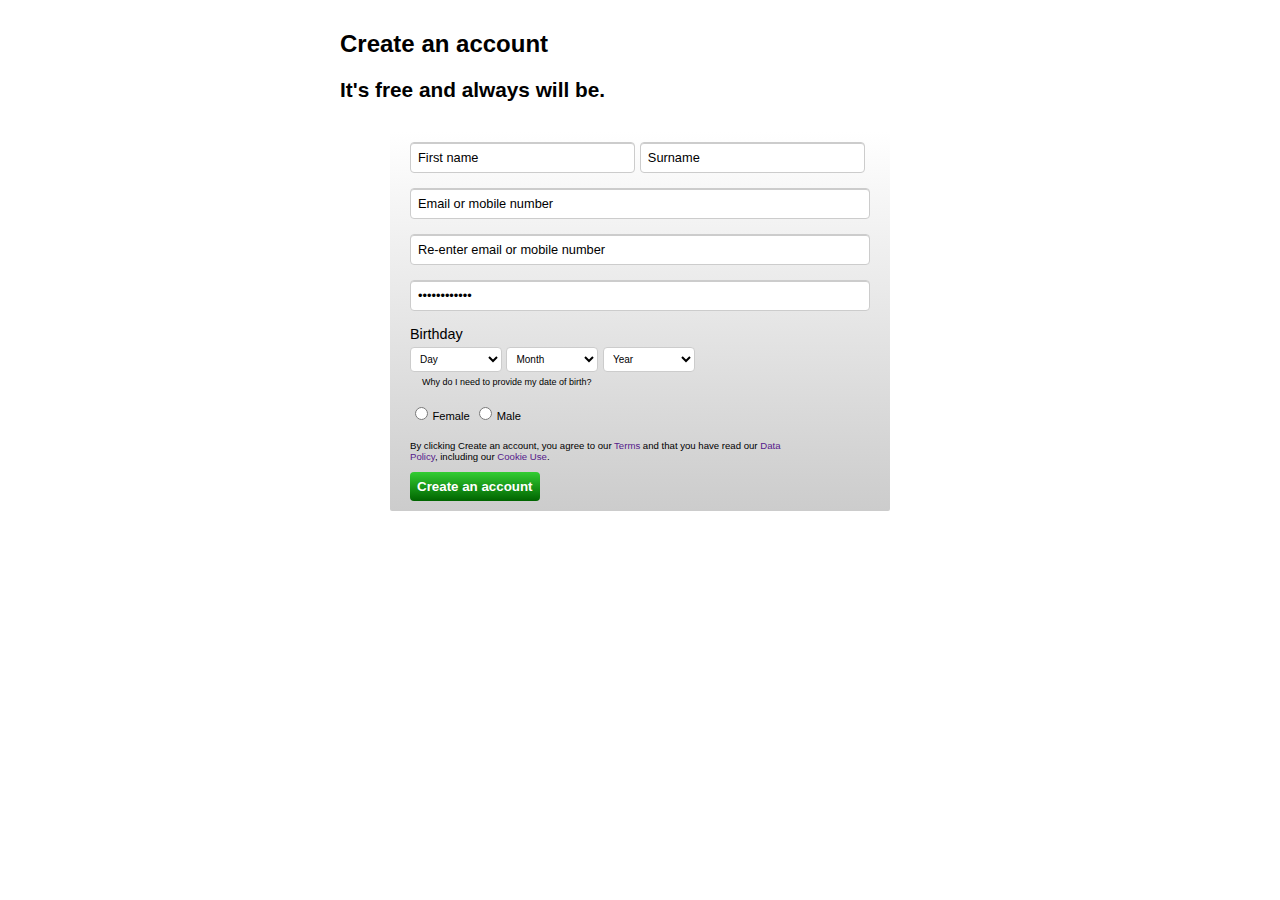
<file: Formulario/index.html>
<!DOCTYPE html>
<html>
  <head>
    <meta charset="utf-8">
    <link rel="stylesheet" href="./css/style.css">
    <title>Creación de Formularios con JS</title>
  </head>

  <body onload="loadDate()">
    <h1>Create an account</h1>
    <h2>It's free and always will be.</h2>

    <form action="" method="post">
      <input id="firstName" type="text" name="firstName" value="First name"/>

      <input id="surname" type="text" name="surname" value="Surname"/>

      <input id="email" type="email" name="emailAccount" value="Email or mobile number"/>

      <input class "error" id="emailReenter" type="email" name="emailAccountReenter"
          value="Re-enter email or mobile number"
      />
      <input id="password" type="password" name="userPassword" value="New password"/>

      <p id="birthday">Birthday</p>
      <select id="days" name="Day">
      </select>

      <select id="months" name="Month">
      </select>

      <select id="years" name="Year">
      </select>

      <p id="why">Why do I need to provide my date of birth?</p>

      <input id="gender1" type="radio" value="female" name="gender" />
      <label id="genderF" for="gender1">Female</label>

      <input id="gender2" type="radio" value="male" name="gender" />
      <label id="genderM" for="gender2">Male</label>

      <p id="clicking">By clicking Create an account, you agree to our <a href="">Terms</a>
          and that you have read our <a href="">Data Policy</a>, including our
          <a href=""> Cookie Use</a>.
      </p>
      <input id="submit" type="button" name="btnCreateAccount" value="Create an account" onclick="createAccount()">
      <p id="createAccountCheck"></p>
    </form>
    <script src="./js/main.js" charset="utf-8"></script>
  </body>
</html>
</file>
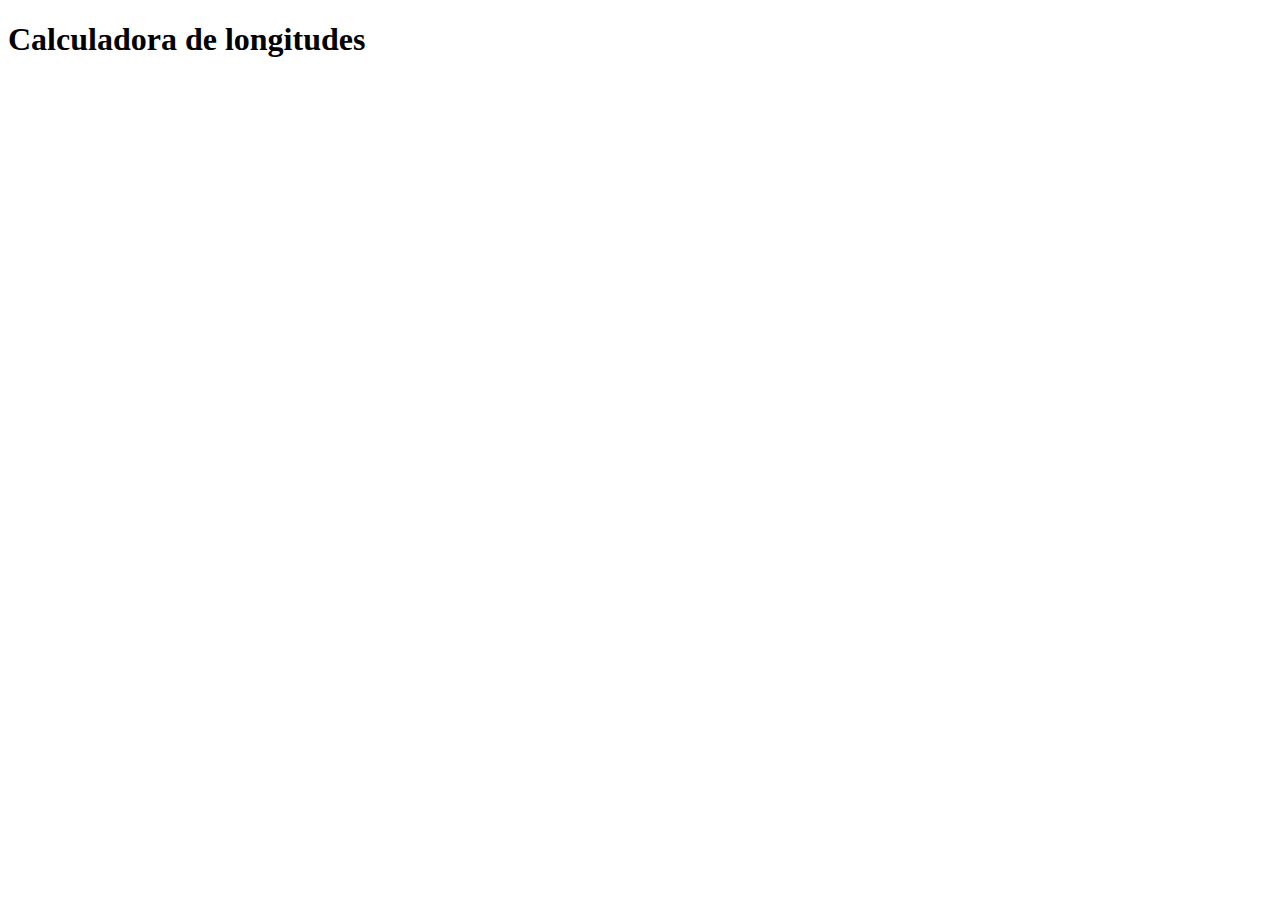
<file: Module 5 EJ3/index.html>
<!DOCTYPE html>
<html>
  <head>
    <meta charset="utf-8">
    <script src="main.js" charset="utf-8"></script>
    <title>Módulo 5 Ejercicio 3</title>
  </head>
  <body>
    <h1>Calculadora de longitudes</h1>
  </body>
</html>
</file>
<file: Formulario/css/style.css>
*{
  border: 0px solid rgba(0, 0, 0, 0.3);
  margin: 0;
  padding: 0;
  box-sizing: border-box;
}

a{
  text-decoration: none;
}

body{
  display: block;
  font-family: sans-serif;
}

form{
  min-width: 250px;
  max-width: 500px;
  padding: 10px 20px;
  margin: auto;
  margin-top: 20px;
  width: 50%;
  border-radius: 2px;
  background-image: -webkit-linear-gradient(white, #ccc);
}

h1{
  font-size: 1.5em;
  padding: 10px 20px;
  margin: auto;
  margin-top: 20px;
  width: 50%;
}

h2{
  font-size: 1.3em;
  margin-bottom: 20px;
  padding: 10px 20px;
  margin: auto;
  width: 50%;
}

input#firstName, input#surname{
  border: 1px solid #ccc;
  border-radius: 4px;
  width: 49%;
  margin-bottom: 15px;
  padding: 7px;
  font-size: 0.8em;
  box-shadow: inset 0 1px 0 0 #ccc;
}

input#email, input#emailReenter, input#password{
  border: 1px solid #ccc;
  border-radius: 4px;
  width: 100%;
  margin-bottom: 15px;
  padding: 7px;
  font-size: 0.8em;
  box-shadow: inset 0 1px 0 0 #ccc;
}

.error{
  border: 2px solid red;
}

p#birthday{
  font-size: 0.9em;
  margin-bottom: 5px;
}

p#why{
  padding: 5px;
  font-size: 9px;
  margin-left: 7px;
}

select{
  background-color: white;
  border:1px solid #ccc;
  width: 20%;
  font-size: 10px;
  padding: 5px;
  border-radius: 4px;
}

input#gender1, input#gender2{
  margin-bottom: 20px;
  margin-top: 15px;
  margin-left: 5px;
}

label#genderF, label#genderM{
  font-size: 0.7em;
}

#clicking{
  font-size: 0.6em;
  width: 85%;
  margin-bottom: 10px;
}

#submit{
  color: white;
  font-weight: bold;
  border-radius: 4px;
  background-image: -webkit-linear-gradient(limegreen, darkgreen);
  padding: 7px;
}
</file>
